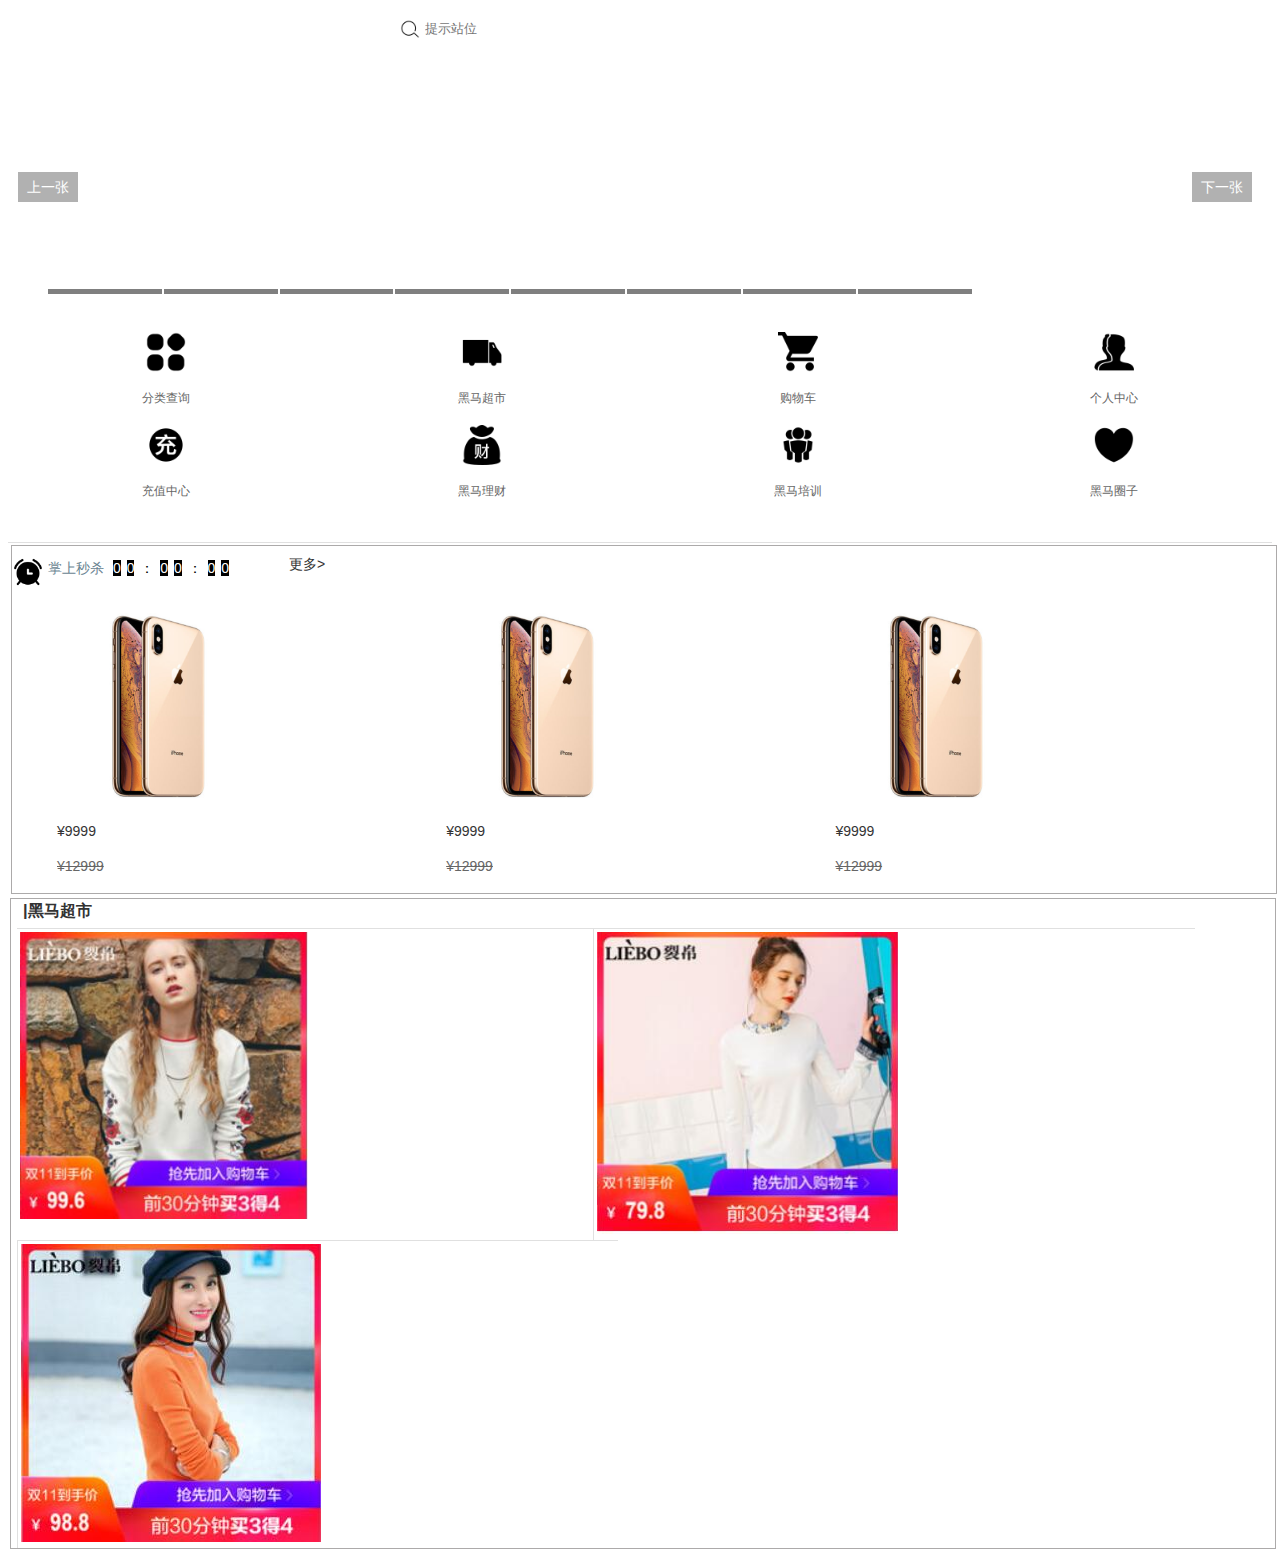
<file: index.html>
<!DOCTYPE html>
<html lang="en">
<head>
    <meta charset="UTF-8">
    <meta name="viewport" content="width=device-width, initial-scale=1.0">
    <meta http-equiv="X-UA-Compatible" content="ie=edge">
    <title>首页</title>
	<link rel="stylesheet" href="./css/index.css">
	<link rel="stylesheet" href="./css/base.css">
</head>
<body>
	<header class="hm_header">
        <div class="hm_header_box">
            <a href="#" class="icon_logo"> </a>
            <form action="#">
                <span class="icon_search"><img src="./images/sousuo.png" alt=""></span>
                <input type="search" placeholder="提示站位"/>
            </form>
            <a href="#" class="login">登录</a>
        </div>
    </header>
  <!-- 轮播图 -->
  <div class="hm_banner">
	<div class="slider">
	<div id="images">
         <a href="#" class="hiddenImg"><img src="images/01.jpg" alt=""></a>
         <a href="#" class="hiddenImg"><img src="images/02.jpg" alt=""></a>
         <a href="#" class="hiddenImg"><img src="images/03.jpg" alt=""></a>
         <a href="#" class="hiddenImg"><img src="images/04.jpg" alt=""></a>
         <a href="#" class="hiddenImg"><img src="images/05.jpg" alt=""></a>
         <a href="#" class="hiddenImg"><img src="images/06.jpg" alt=""></a>
         <a href="#" class="hiddenImg"><img src="images/07.jpg" alt=""></a>
         <a href="#" class="hiddenImg"><img src="images/08.jpg" alt=""></a> 
	</div>
	<div>
	<p class="leftButton btn">上一张</p>
	<p class="rightButton btn">下一张</p>
		<ul class="zyx-box">
		<li class="txtItem normalColor">
			<p>adsds</p>
			<p>sdsad</p>
		</li>
		<li class="txtItem normalColor">
			<p>adsds</p>
			<p>sdsad</p>
		</li>
		<li class="txtItem normalColor">
			<p>adsds</p>
			<p>sdsad</p>
		</li>
		<li class="txtItem normalColor">
			<p>adsds</p>
			<p>sdsad</p>
		</li>
		<li class="txtItem normalColor">
			<p>adsds</p>
			<p>sdsad</p>
		</li>
		<li class="txtItem normalColor">
			<p>adsds</p>
			<p>sdsad</p>
		</li>
		<li class="txtItem normalColor">
			<p>adsds</p>
			<p>sdsad</p>
		</li>
		<li class="txtItem normalColor">
			<p>adsds</p>
			<p>sdsad</p>
		</li>
		</ul>
	</div>
</div>
</div>
			<!-- 导航栏 -->
			<nav class="hm_nav">
				<ul class="clearfix"> 
		   <li>
			   <a href="./category.html">
				   <img src="./images/nav1.png" alt=""/>
				   <p>分类查询</p>			
				   </a>
		   </li>
		   <li>
			   <a href="https://www.suning.com/?utm_source=baidu&utm_medium=brand&utm_campaign=title">
				   <img src="./images/nav2.png" alt=""/>
				   <p>黑马超市</p>			
				   </a>
		   </li>
		   <li>
			   <a href="./cart.html">
				   <img src="./images/nav3.png" alt=""/>
				   <p>购物车</p>			
				   </a>
		   </li>
		   <li>
			   <a href="https://passport.suning.com/ids/login?service=https%3A%2F%2Fssl.suning.com%2F%2Fwebapp%2Fwcs%2Fstores%2Fauth%3FtargetUrl%3Dhttps%253A%252F%252Fwww.suning.com%252F%253Futm_source%253Dbaidu%2526utm_medium%253Dbrand%2526utm_campaign%253Dtitle&method=GET&loginTheme=b2c">
				   <img src="./images/nav4.png" alt=""/>
				   <p>个人中心</p>			
				   </a>
		   </li>
		   <li>
			   <a href="https://vip.suning.com/">
				   <img src="./images/nav5.png" alt=""/>
				   <p>充值中心</p>			
				   </a>
		   </li>
		   <li>
			   <a href="https://pay.suning.com/epp-epw/login/login.action?res_code=4&res_message=NOT_LOGIN&ticket=152*STB719FCD19B263461064839E55B311BE9">
				   <img src="./images/nav6.png" alt=""/>
				   <p>黑马理财</p>			
				   </a>
		   </li>
		   <li>
			   <a href="https://sop.suning.com/">
				   <img src="./images/nav7.png" alt=""/>
				   <p>黑马培训</p>			
				   </a>
		   </li>
		   <li>
			   <a href="https://pindao.suning.com/city/bangke.html">
				   <img src="./images/nav8.png" alt=""/>
				   <p>黑马圈子</p>			
				   </a>
		   </li>
		   </ul>
		   </nav>
		   		<!--商品-->
		<main class="new">
				<section class="top_a">
					<div class="num">
						<span class="top_b"><img src="./images/clock.png" alt=""></span>
						<span class="top_c">掌上秒杀</span>
						<div class="top_d">
							<span>0</span>
							<span>0</span>
							<span class="x">：</span>
							<span>0</span>
							<span>0</span>
							<span class="x">：</span>
							<span>0</span>
							<span>0</span>
						</div>
						<div class="top_e"><a href="#">更多></a></div>
					</div>
			
				
					<div class="en">
						<ul>
						<li class="on"> <a href="#"> <img src="./images/phone3.png" alt=""></a>
								<p>&yen;9999</p>
								<p>&yen;12999</p>
						</li>
						<li class="on"> <a href="#"> <img src="./images/phone3.png" alt=""></a>
							<p>&yen;9999</p>
							<p>&yen;12999</p>
							</li>
						<li class="on"> <a href="#"> <img src="./images/phone3.png" alt=""></a>
							<p>&yen;9999</p>
							<p>&yen;12999</p>
							</li>
						</ul>
					</div>									
			</main>	
			<!-- 商品子盒子 -->
<section class="to">
		<div class="to_o"><h3>|黑马超市</h3></div>
		<div class="to_i">
			<a href="#" class="to_1"> <img src="./images/t1.jpg" alt=""></a>
			<a href="#" class="to_2"> <img src="./images/t2.jpg" alt=""></a>
			<a href="#" class="to_3"> <img src="./images/t3.jpg" alt=""></a>
		</div> 
	</section>				
	<script src="./js/index.js"></script> 
</body>

</html>
</file>
<file: css/index.css>
.hm_header{
    position: fixed;
    left: 0;
    top: 2;
    height: 40px;
    width: 100%;
    z-index: 1000;
    /* background-color: red; */
}
.hm_header>.hm_header_box{
    width: 100%;
    max-width: 640px;
    min-width: 300px;
    margin: 0 auto;
    background: rgba(red 201, green 21, blue 35, alpha);
    height: 40px;
    position: relative;
}
.hm_header>.hm_header_box>.icon_logo{
    width: 60PX;
    height: 36px;
    position: absolute;
    background-position: 0 -103px;
    top: 4px;
    left: -40px;
}
.hm_header>.hm_header_box>.icon_logo>img
{
    width: 35px;
    position: absolute;
    background-position: 0 -103px;
}
.hm_header>.hm_header_box>.login{
    width: 50px;
    height: 40px;
    line-height: 40px;
    text-align: center;
    color: #fff;
    position: absolute;
    right: 0;
    top: 0;
    font-size: 15px;
}
.hm_header>.hm_header_box>form{
    width: 100%;
    padding-left: 75px;
    padding-right: 50px;
    height: 40px;
    position: relative;
}
.hm_header>.hm_header_box>form>input{
    width: 65%;
    height: 30px;
    border-radius: 15px;
    margin-top:5px;
    padding-left:  30px;  
}
.hm_header>.hm_header_box>form>.icon_search{
    height: 20px;
    width: 20px;
    position: absolute;
    background-position: -60px -109px;
    top: 5px;
    left: 10px;
}
.hm_header>.hm_header_box>form>.icon_search>img{
    width: 20px;
    height: 20px;
    position: absolute;
    background-position:0 -103px;
    top: 6px;
    left: 70px;

}
/* 轮播图 */
.hm_banner>.slider>.images{
    width: 100%;
    position: relative;
    overflow: hidden;
}
ul{
    list-style: none;
}
.txtItemsLi span{
    display: block;
    text-align: center;
    font-weight: bold;
    overflow: hidden;
    text-overflow: ellipsis;
    white-space: nowrap;
}
#images{
    position: relative;
}
#images>a{
    transition: opacity 1s linear;
    /* display: block; */
    position: absolute;
    top: 0;
    left: 0;
}
.displayImg{
    /* display: block; */
    opacity: 1;
}
.hiddenImg{
    /* display: none; */
    opacity: 0;
}
img{
    transition: opacity 1s linear;
    opacity: 1;
    width: 1700px;
    /* height: 300px; */
}
.slider{
    width: 100%;
    height: 300px;
    margin: 0 auto;
    position: relative;
    overflow: hidden;
}

.btn{
    position: absolute;
    top: 50%;
    width: 60px;
    height: 30px;
    background-color: #000;
    opacity: 0.3;
    color: #fff;
    cursor: pointer;
    text-align: center;
    line-height: 30px;
    background-position: center;
}
.rightButton{
    right: 20px;
}
.leftButton{
    left: 10px;
}
.zyx-box{
    width: 100%; 
    height: 5px;
    /* opacity: 0.5; */
    /* background-color:#333;  */
    position: absolute;
    left: 0;
    bottom: 0;
    display: flex;
    z-index: 5;
    transition: height 0.1s linear 0s;
}
.zyx-box:hover{
    height: 40px;
}
.txtItem{
           width: 9%;
           margin-right:2px ;
           color: #fff;
           text-align: center;
}
.txtItem:hover,.heighlightColor{
    background-color: rgba(252, 164, 2, 0.829);
   
}
.txtItem：last-child{
    margin: 0;
}
.normalColor{
    background-color:rgba(0, 0,0, 0.5);
}
/* 导航栏模块 */
.hm_nav{
    width: 100%;
    background: #fff;
    border-bottom:1px solid #e0e0e0; 
}
.hm_nav>ul{
    width: 100%;
    padding: 10px 0;
    display: flex;
    flex-wrap:wrap;
}
.hm_nav>ul>li{
    width: 25%;
    float: left;
}
.hm_nav>ul>li>a{
    display: block;
}
.hm_nav>ul>li>a>img{
    width: 40px;
    height: 40px;
    display: block;
    margin: 0 auto;
}
.hm_nav>ul>li>a>p{
    text-align: center;
    color: #666;
    font-size: 12px;
    padding: 6px 0;
}
/* 掌上秒杀 */    
.new{
    margin: 2px 3px;
    width: 100%;
    float: left;
    border-style:solid;
    border-width:1px;
    border-color: rgb(172, 170, 170);   
}
.new >.top_a{      
    height: 32px;
    width: 100%;
    background:#fff;
    margin-top: 10px;
    /* box-shadow: 0 0 1px #e0e0e0; */
}
.new >.top_a>.num{
    height: 32px;
}

.new >.top_a> .num>.top_b{
    float: left;
    width: 32px;
    height: 32px;
    position: relative;
    background-position:0 ;
}
.new >.top_a> .num>.top_b>img{
    float: left;
    width: 32px;
    height: 32px;
}
.new >.top_a>.num>.top_c{
    margin: 4px;
    float: left;
    color: rgb(106, 132, 145);
}
.new >.top_a>.num>.top_d{
    margin: 4px;
    float: left;

}
.new >.top_a>.num>.top_d >span{
    margin: 0 1px;
    background-color: black;
    color: #fff;
}
.new >.top_a>.num>.top_d >.x{
    background-color: rgb(255, 255, 255);
    color: rgb(0, 0, 0);
}
.new >.top_a>.num>.top_e{
    position: relative;
    left: 55px; 
}
.new >.top_a>.num>.top_e a{
     text-decoration: none;
}
.new>.top_a>.en{
width: 100%;

}
.new>.top_a>.en >ul {
width: 100%;
}
.new>.top_a>.en >ul .on{
margin: 5px;
width: 30%;
float: left;
}

.new>.top_a>.en >ul>.on >a >img{
width:50%;
}
.new>.top_a>.en >ul>.on >p:last-of-type{
    text-decoration: line-through;    /*删除线 */
    color: #666;
    padding-top: 5px;

}

/* 组合样式 */
.w_50{
width: 50%;
display: block;
}
.w_50>img{
display: block;
width: 100%;
}
.b_left{
border-left: 1px solid #e0e0e0;
}
.b_right{
border-right:1px solid #e0e0e0;
}
.b_bottom{
border-bottom: 1px solid #e0e0e0;
}
/* 商品子盒子 */
.to{
float: left;
width: 100%;
margin: 2px 2px;
border-style:solid;
border-width:1px;
border-color: rgb(172, 170, 170);

}

.to>.to_o{
width: 96%;
height: 22px;
margin: 0 2px;
}
.to>.to_o > h3{
margin: 1px 1px 0 10px; 

}
.to>.to_i{
margin: 6px;
width: 95%;
}
.to>.to_i>.to_1{
float: left;
width: 48%;
height: 100%;
border-top: 1px solid #e0e0e0;
}
.to>.to_i>.to_1 img{
padding: 3px;
width: 50%;
height: 100%;
}

.to>.to_i>.to_2{
border-left: 1px solid #e0e0e0;
border-top: 1px solid #e0e0e0;
float: left;
width: 50%;
height: 55%;
}
.to>.to_i>.to_2 img{
padding: 3px;
width: 50%;
height: 55%;
}

.to>.to_i>.to_3 {
border-top: 1px solid #e0e0e0;
border-left: 1px solid #e0e0e0;
float: left;
width: 50%;
height: 45%;

}
.to>.to_i>.to_3 img {
padding: 3px;
width: 50%;
height: 45%;

}
</file>
<file: css/base.css>
/* 重置 css
* */
::before,
::after{
    /* 选择所有的标签 */
    margin: 0;
    padding: 0;
    /* 清除移动端默认的点击高度效果 */
    -webkit-tap-highlight-color: transparent;
    /* 设置所有的都是以边框开始计算宽度百分比 */
    -webkit-box-sizing: border-box;
    box-sizing: border-box;
}
body{
    font-size: 14px;
    font-family: "MicroSoft YaHei",sans-serif;/*设备默认字体 */
    color: #333
}
a{
    color: #333;
    text-decoration: none;
}
a:hover{
    text-decoration: none;
}
ul,ol{
    list-style: none;
}
input{
    border: none;
    outline: none;
    /* 清除移动端默认的表单样式 */
    -webkit-appearance: none;
}
/* 通用 css */
.f_left{
    float: left;
}
.f_right{
    float: right;
}
.clearfix::before,
.clearfix::after{
    content: "";
    height: 0;
    line-height: 0;
    display: block;
    visibility: hidden;
    clear: both;
}
[class^="icon_"]{
    background: url("")no-repeat;
    background-size: 200px 200px;
}
.m_110{
    margin-left: 10px;
}
.m_r10{
    margin-right: 10px;
}
.m_b10{
    margin-bottom: 10px;
}
.m_t10{
    margin-top: 10px;
}
/* 定义顶部通栏 */
.hm_topBar{
    width: 100%;
    height: 36px;
    background:url()repeat-x;
    background-size: 1px 44px;
    border-bottom: 1px solid #ccc;
    position: absolute;
}
.hm_topBar>[class^="icon_"]{
    position: absolute;
    top: 0;
    height: 44px;
    width: 40px;
    padding: 12px 10px;
    background-clip: content-box;
    background-origin: border-box;
}
.hm_topBar>.icon_back{
    left: 0;
    background-position: -20px 0;
}
.hm_topBar>.icon_menu{
    right: 0;
    background-position: -60px 0;
}
.hm_topBar>form{
    width: 100%;
    height: 44px;
    padding: 0 40px;
}
.hm_topBar>form>input{
    width: 100%;
    border: 1px solid #e0e0e0;
    border-radius: 4px;
    height: 30px;
    margin-top: 7px;
}
.hm_topBar>h3{
    text-align: center;
    line-height: 44px;
    font-weight: normal;
}
</file>
